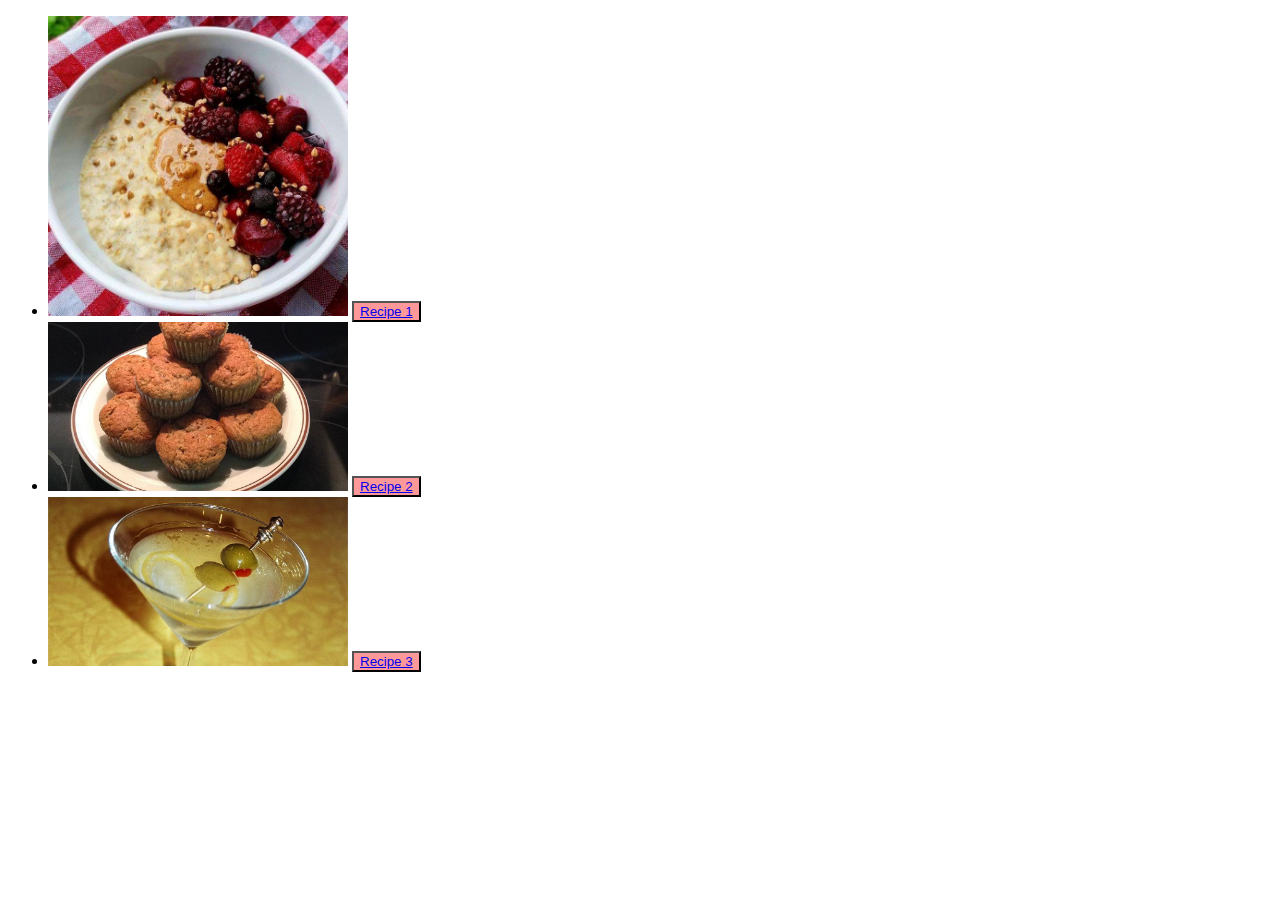
<file: index.html>
<!DOCTYPE html>
<html>
    <head>

        <title>Odin recipes</title>
        <meta charset="utf-8">
        <link rel="stylesheet" href="style/styles.css">
    </head>
    <body>
        <ul>
            <li><a href="recipes/recipeone.html"><img src="img/oatmeal.jpg"></a>
                <button><a href="recipes/recipeone.html">Recipe 1</a></button></li>
            <li><a href="recipes/recipetwo.html"><img src="img/muffins.jpg"></a>
                <button><a href="recipes/recipetwo.html">Recipe 2</a></button></li>
            <li><a href="recipes/recipethree.html"><img src="img/martini.jpg"></a>
                <button><a href="recipes/recipethree.html">Recipe 3</a></button></li>
        </ul>
    </body>
</html>
</file>
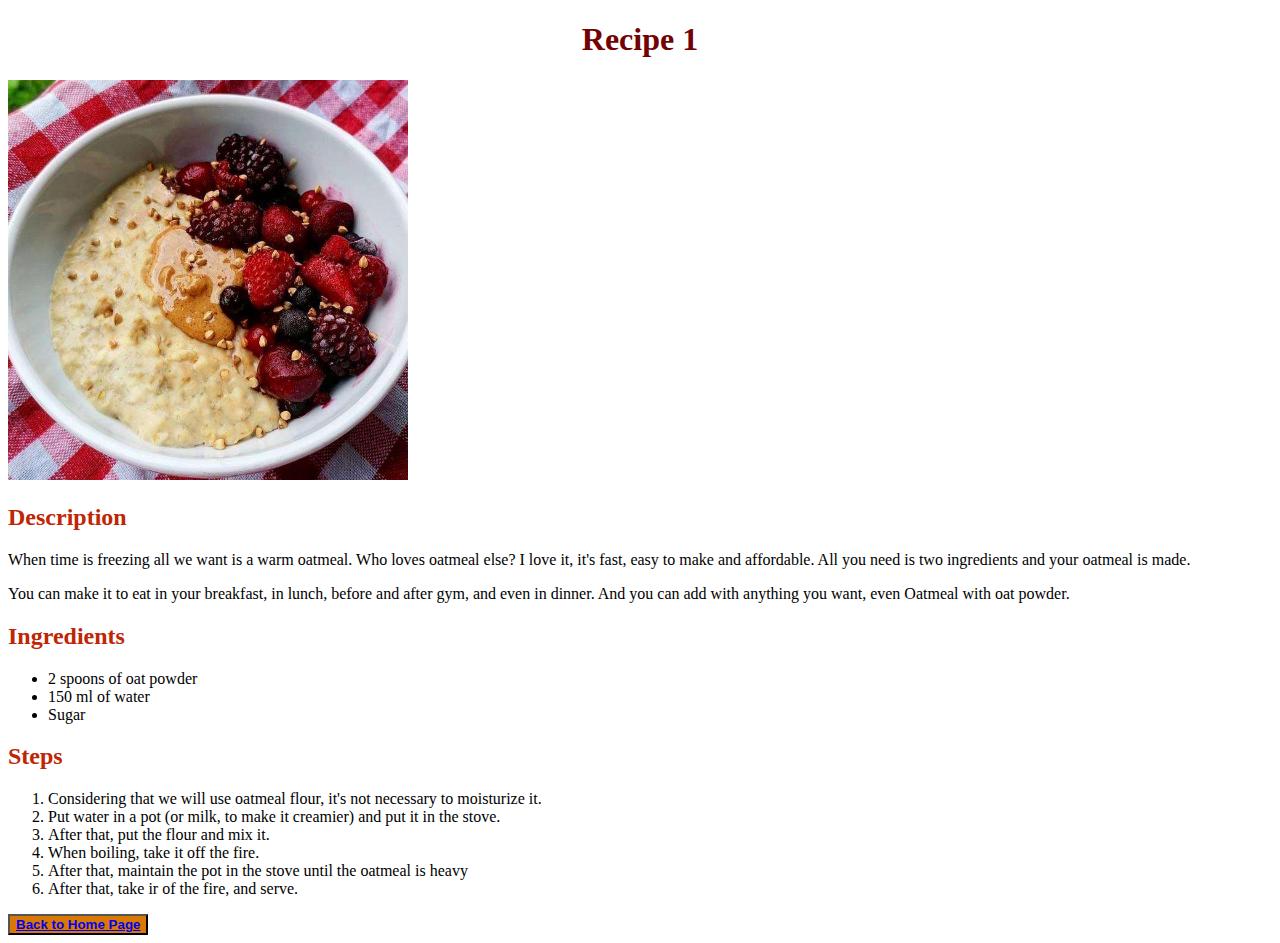
<file: recipes/recipeone.html>
<!DOCTYPE html>
<html>
    <head>
        <title>Recipe 1</title>
        <meta charset="utf-8">
        <link rel="stylesheet" href="style/styles.css">
    </head>
    <body>
        <h1>Recipe 1</h1>
        <img src="../img/oatmeal.jpg">
        <h2>Description</h2>
        <p>When time is freezing all we want is a warm oatmeal. Who loves oatmeal else?
            I love it, it's fast, easy to make and affordable. All you need is two ingredients
            and your oatmeal is made. </p>
        <p>You can make it to eat in your breakfast, in lunch, before and after gym, and even
            in dinner. And you can add with anything you want, even Oatmeal with oat powder.</p>
        <h2>Ingredients</h2>
        <ul>
            <li>2 spoons of oat powder</li>
            <li>150 ml of water</li>
            <li>Sugar</li>
        </ul>
        <h2>Steps</h2>
        <ol>
            <li>Considering that we will use oatmeal flour,
                it's not necessary to moisturize it.</li>
            <li>Put water in a pot (or milk, to make it creamier)
                and put it in the stove.
            </li>
            <li>After that, put the flour and mix it.</li>
            <li>When boiling, take it off the fire.</li>
            <li>After that, maintain the pot in the stove until
                the oatmeal is heavy
            </li>
            <li>After that, take ir of the fire, and serve.                                                                                                                                                                                                                                                                                                                                                                                                                                                                                                                                                                                                                                                                                                                                                                                                                                                                                                                                                         </li>
        </ol>
        <button><a href="../index.html">Back to Home Page</a></button>
    </body>
</html>
</file>
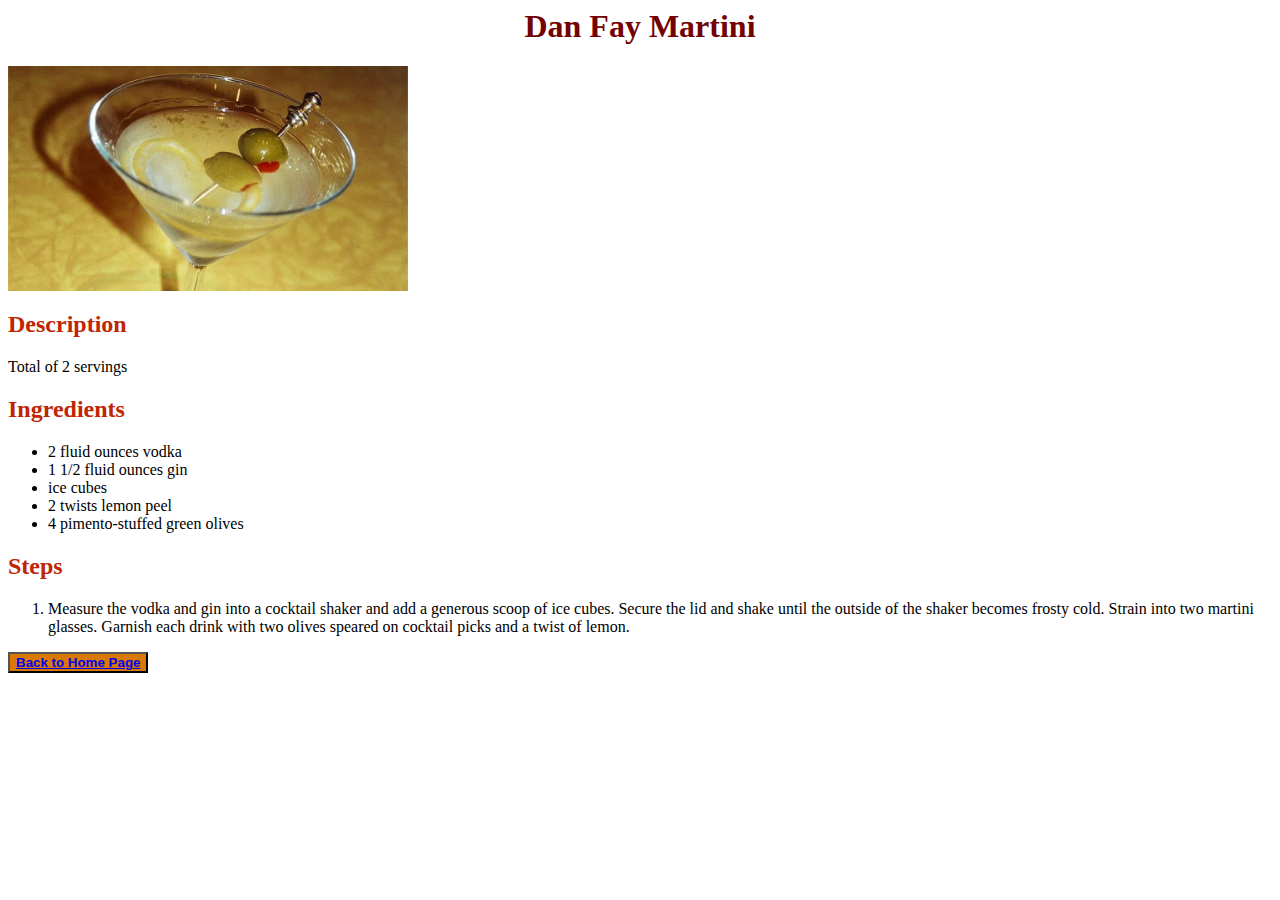
<file: recipes/recipethree.html>
<DOCTYPE html>
<html>
    <head>
        <title>Dan Fay Martini</title>
        <meta charset="utf-8">
        <link rel="stylesheet" href="style/styles.css">
    </head>
    <body>
        <h1>Dan Fay Martini</h1>
        <img src="../img/martini.jpg">
        <h2>Description</h2>
        <p>Total of 2 servings</p>
        <h2>Ingredients</h2>
        <ul>
            <li>2 fluid ounces vodka</li>
            <li>1 1/2 fluid ounces gin</li>
            <li>ice cubes</li>
            <li>2 twists lemon peel</li>
            <li>4 pimento-stuffed green olives</li>
        </ul>
        <h2>Steps</h2>
        <ol>
            <li>Measure the vodka and gin into a cocktail shaker and add a generous scoop of ice cubes. Secure the lid and shake until the outside of the shaker becomes frosty cold. Strain into two martini glasses. Garnish each drink with two olives speared on cocktail picks and a twist of lemon.</li>
        </ol>
        <button><a href="../index.html">Back to Home Page</a></button>
    </body>
</html>
</file>
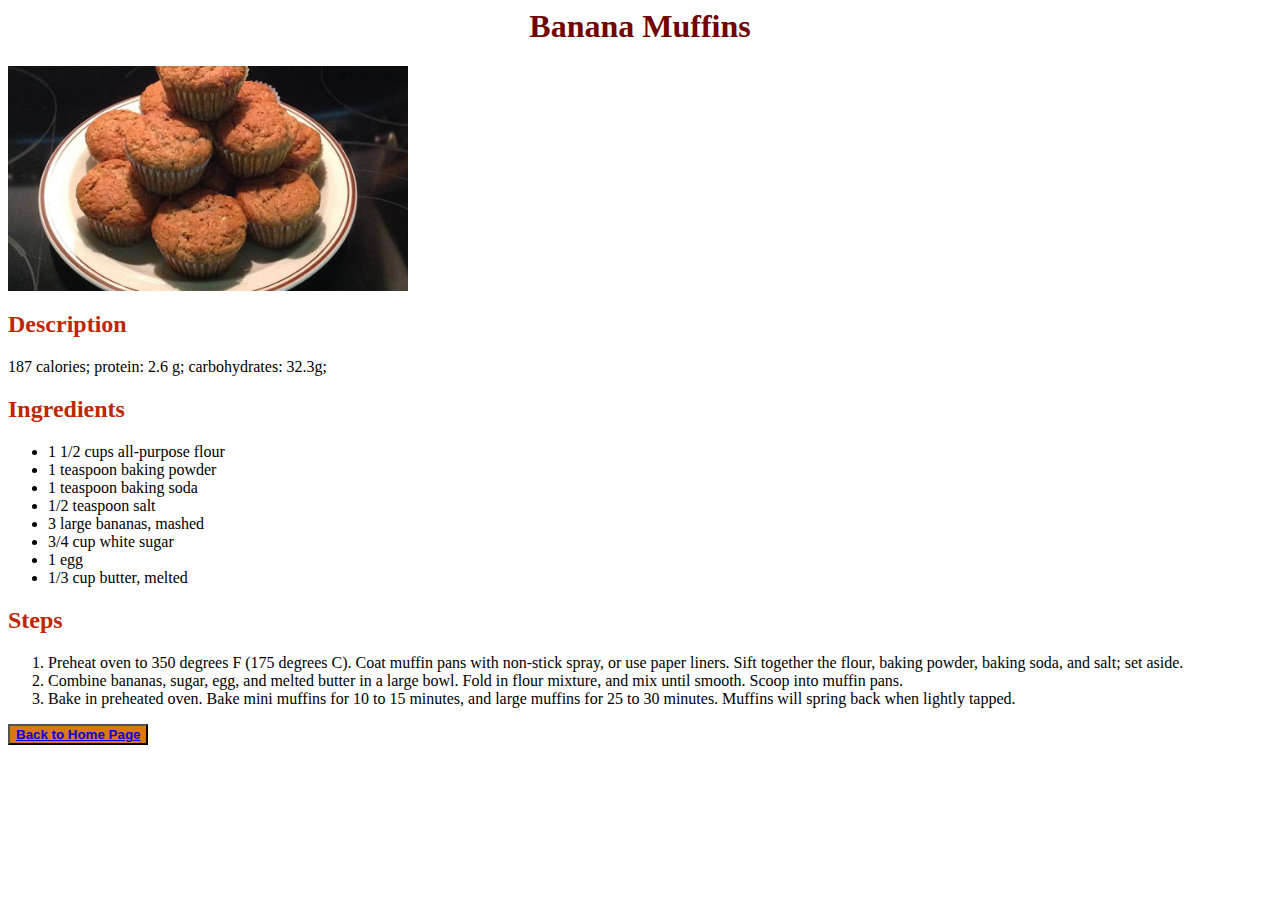
<file: recipes/recipetwo.html>
<DOCTYPE html>
<html>
    <head>
        <title>Recipe 2</title>
        <meta charset="utf-8">
        <link rel="stylesheet" href="style/styles.css">
    </head>
    <body>
        <h1>Banana Muffins</h1>
        <img src="../img/muffins.jpg">
        <h2>Description</h2>
        <p>187 calories; protein: 2.6 g; carbohydrates: 32.3g;</p>
        <h2>Ingredients</h2>
        <ul>
            <li>1 1/2 cups all-purpose flour</li>
            <li>1  teaspoon baking powder</li>
            <li>1 teaspoon baking soda</li>
            <li>1/2 teaspoon salt</li>
            <li>3 large bananas, mashed</li>
            <li>3/4 cup white sugar</li>
            <li>1 egg</li>
            <li>1/3 cup butter, melted</li>
        </ul>
        <h2>Steps</h2>
        <ol>
            <li>Preheat oven to 350 degrees F (175 degrees C). Coat muffin pans with non-stick spray, or use paper liners. Sift together the flour, baking powder, baking soda, and salt; set aside.</li>
            <li>Combine bananas, sugar, egg, and melted butter in a large bowl. Fold in flour mixture, and mix until smooth. Scoop into muffin pans.</li>
            <li>Bake in preheated oven. Bake mini muffins for 10 to 15 minutes, and large muffins for 25 to 30 minutes. Muffins will spring back when lightly tapped.</li>
        </ol>
        <button><a href="../index.html">Back to Home Page</a></button>
    </body>
</html>
</file>
<file: style/styles.css>
button{
    background-color: rgb(255, 153, 153);
    color: black;
}

img{
    height:auto;
    width: 300px;
}
</file>
<file: recipes/style/styles.css>
img {
    height: auto;
    width: 400px;
}

h1 {
    color: #730202;
    text-align: center;
}

h2 {
    color: #bf2604;
}

button {
    background-color: #d97904;
    color: white;
    font-weight: bold;
}
</file>
